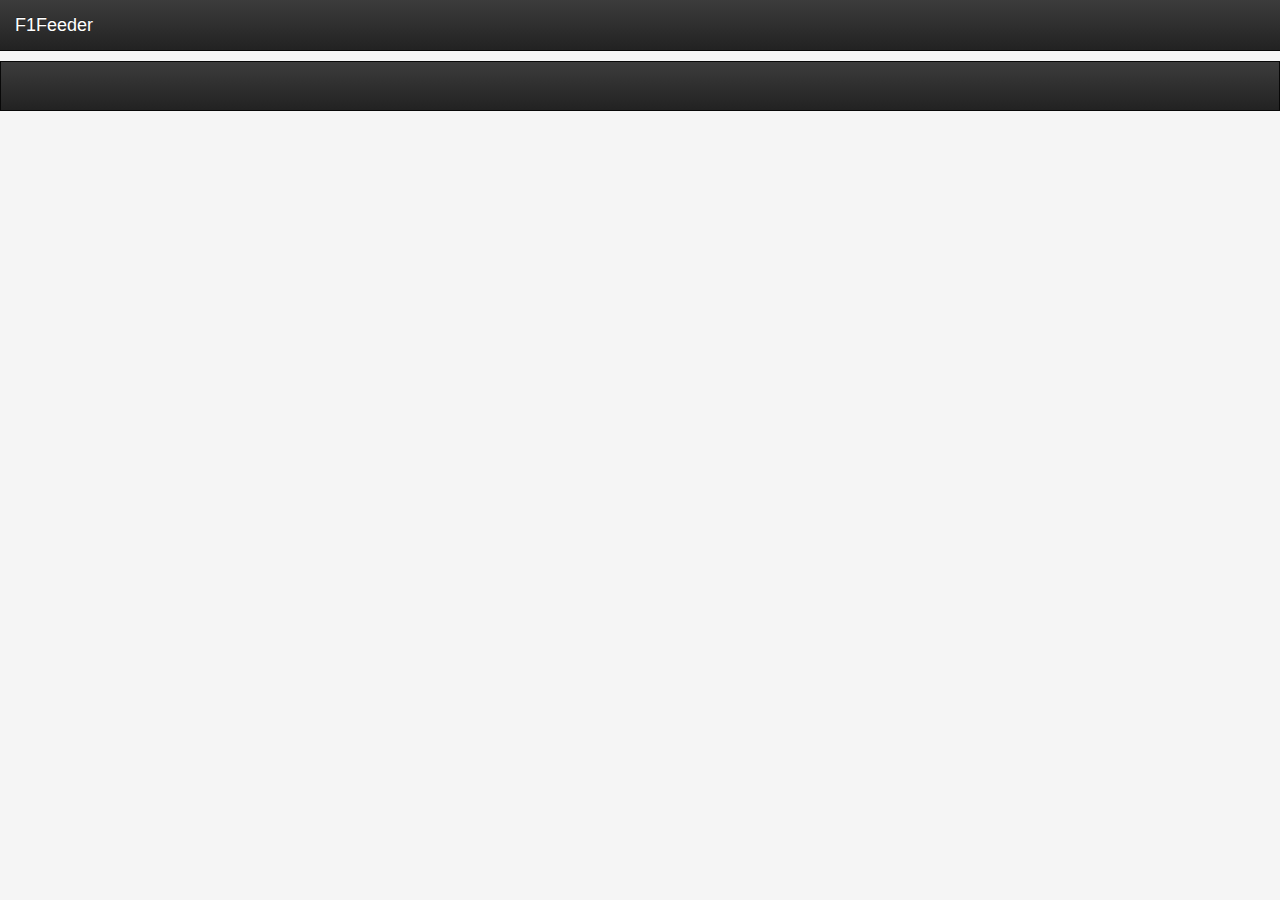
<file: public_html/index.html>
<!DOCTYPE html>
<html>
    <head>
        <title>F-1 Feeder</title>
        <link rel="stylesheet" href="bootstrap/css/bootstrap.css">
        <link rel="stylesheet" href="bootstrap/css/bootstrap-theme.css">
        <link rel="stylesheet" href="css/app.css">
    </head>

    <body >
        <nav class="navbar navbar-static-top navbar-inverse ">
            <div class="container-fluid">
                <div class="navbar-header">    
                    <a class="navbar-brand" href="#">F1Feeder</a>
                </div> 
            </div>
        </nav>
        <div class="container-fluid">
            <p></p>
          <ng-view></ng-view> 
        </div>
        <footer class="navbar  navbar-inverse "></footer>
    </body>
</html>
</file>
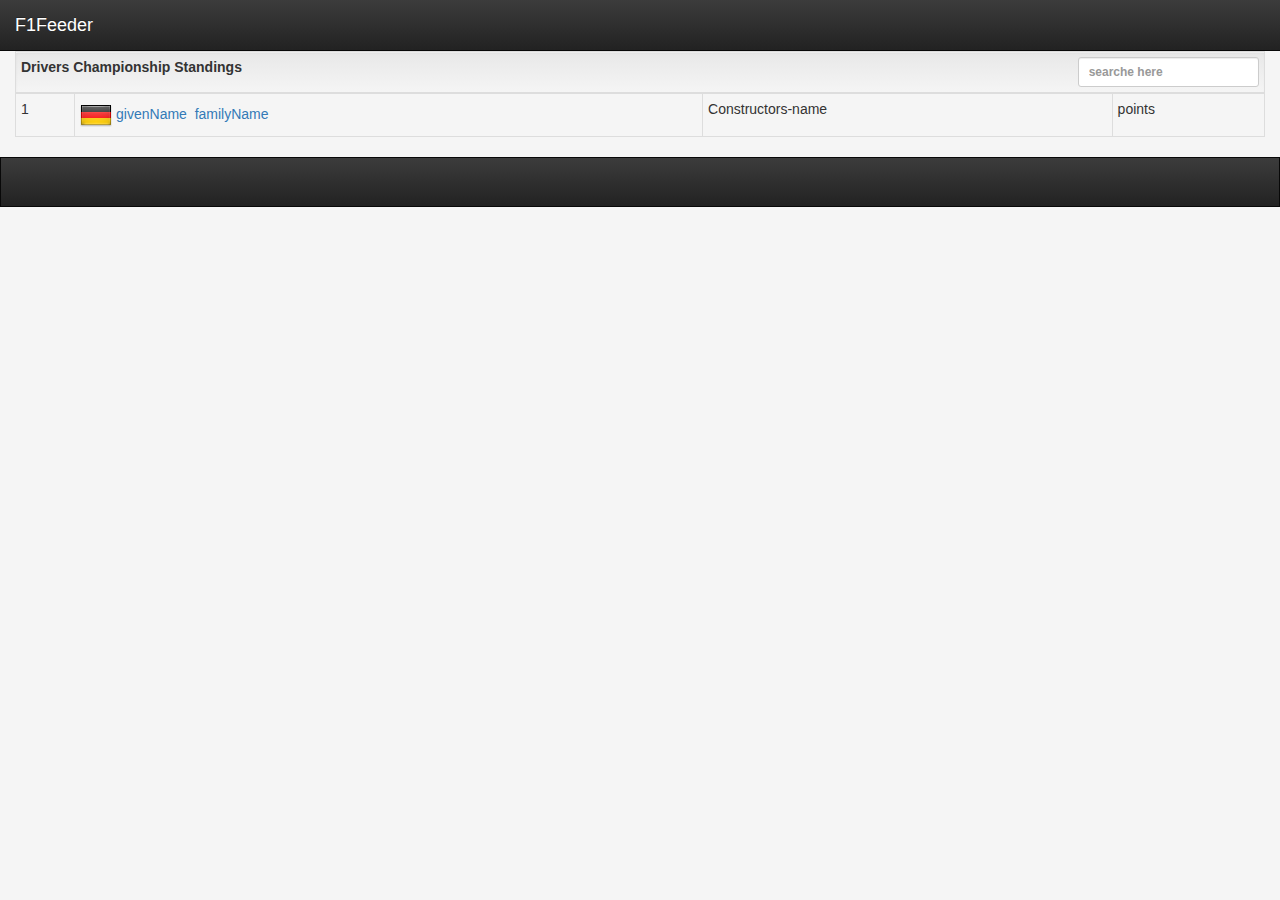
<file: public_html/partial/drivers.html>
<!DOCTYPE html>
<html>
    <head>
        <title>F-1 Feeder</title>
        <link rel="stylesheet" href="../bootstrap/css/bootstrap.css">
        <link rel="stylesheet" href="../bootstrap/css/bootstrap-theme.css">
        <link rel="stylesheet" href="../css/app.css">
    </head>
    <nav class="navbar navbar-static-top navbar-inverse ">
            <div class="container-fluid">
                <div class="navbar-header">    
                    <a class="navbar-brand" href="#">F1Feeder</a>
                </div> 
            </div>
        </nav>
<div class="container-fluid">
            
            <table class="table table-bordered table-condensed table-responsive">
                <thead>
                    <tr class="well well-sm">
                        <th colspan="4">
                            <div class="row"> 
                                <div class="col-sm-10">Drivers Championship Standings</div>
                                <div class="col-sm-2 form-group-sm">
                                    <input type="text"  class=" form-control input-sm" name="serch" ng-model="nameFilter" placeholder="searche here"/>
                                </div>
                            </div> 
                        </th>
                       
                    </tr>
                </thead>
                <tbody>
                    <tr>
                        <td>1</td>
                        <td>
                            <img src="../img/flags/German.png" />
                            <a href="#/drivers/vettel">
                                givenName &nbsp;familyName
                            </a>
                        </td>
                        <td>Constructors-name</td>
                        <td>points</td>
                    </tr>
                </tbody>
            </table>
        </div>
      <footer class="navbar  navbar-inverse "></footer>
</html>
</file>
<file: public_html/css/app.css>
/* app css stylesheet */
.navbar {
      margin-bottom: 0px;
      border-radius: 0;
    }
   
    body{
        background-color: #f5f5f5;
    }
    table{
        overflow: scroll;
    }
    tr:nth-child(even){
        background-color:#f5f5f5;
    }
    tr:hover{
        background-color:#33ade8;
    }
</file>
